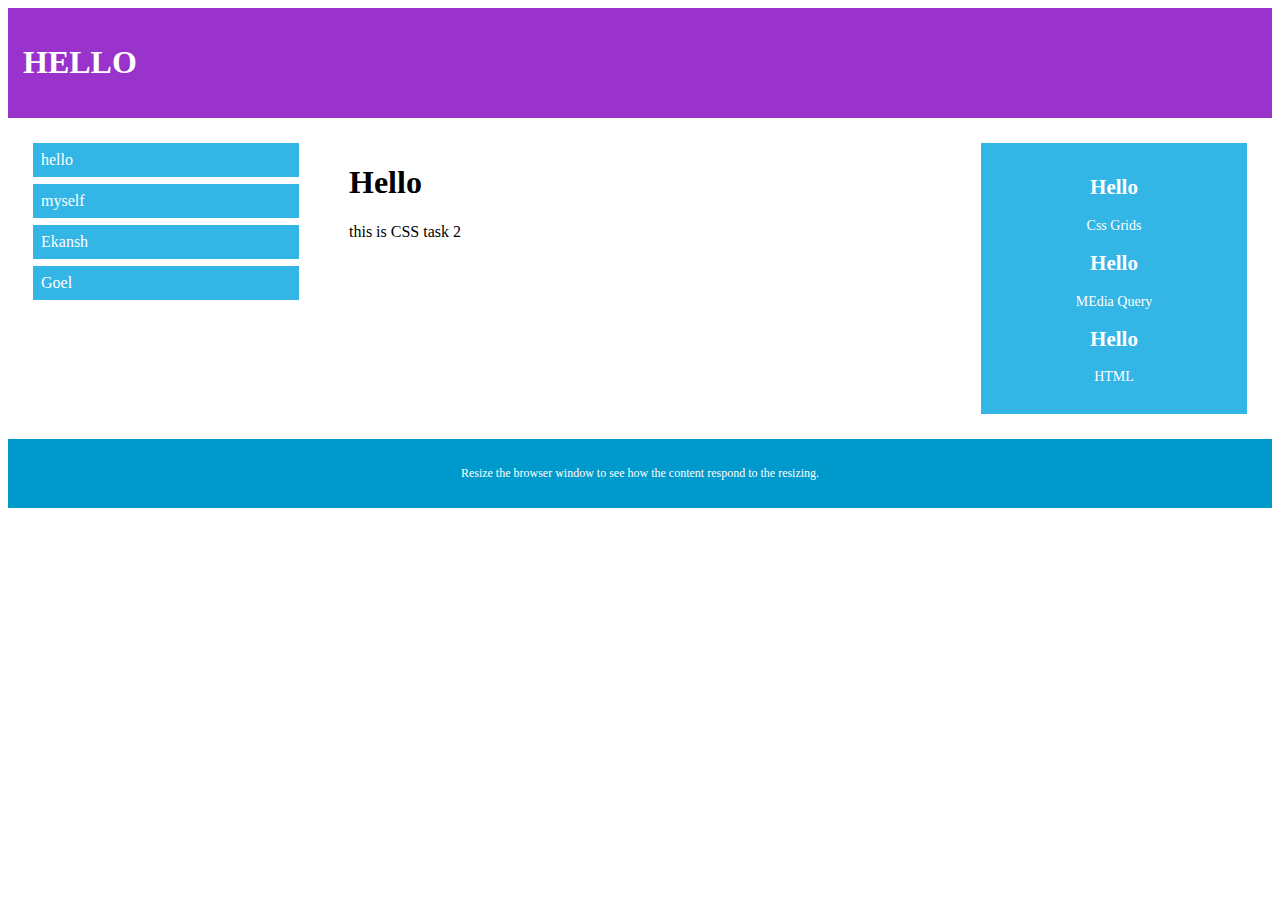
<file: CSS Task 2/index.html>
<!DOCTYPE html>
<html lang="en" dir="ltr">

<head>
  <meta charset="utf-8">
  <title>CSS TASK 2</title>
  <link rel="stylesheet" href="css/styles.css">
</head>

<body>
  <div class="header">
    <h1>HELLO</h1>
  </div>

  <div class="row">
    <div class="col-3 menu">
      <ul>
        <li>hello</li>
        <li>myself </li>
        <li>Ekansh</li>
        <li>Goel</li>
      </ul>
    </div>

    <div class="col-6">
      <h1>Hello</h1>
      <p>this is CSS task 2</p>
    </div>

    <div class="col-3 right">
      <div class="aside">
        <h2>Hello</h2>
        <p>Css Grids</p>
        <h2>Hello</h2>
        <p>MEdia Query</p>
        <h2>Hello</h2>
        <p>HTML</p>
      </div>
    </div>
  </div>

  <div class="footer">
    <p>Resize the browser window to see how the content respond to the resizing.</p>
  </div>
</body>

</html>
</file>
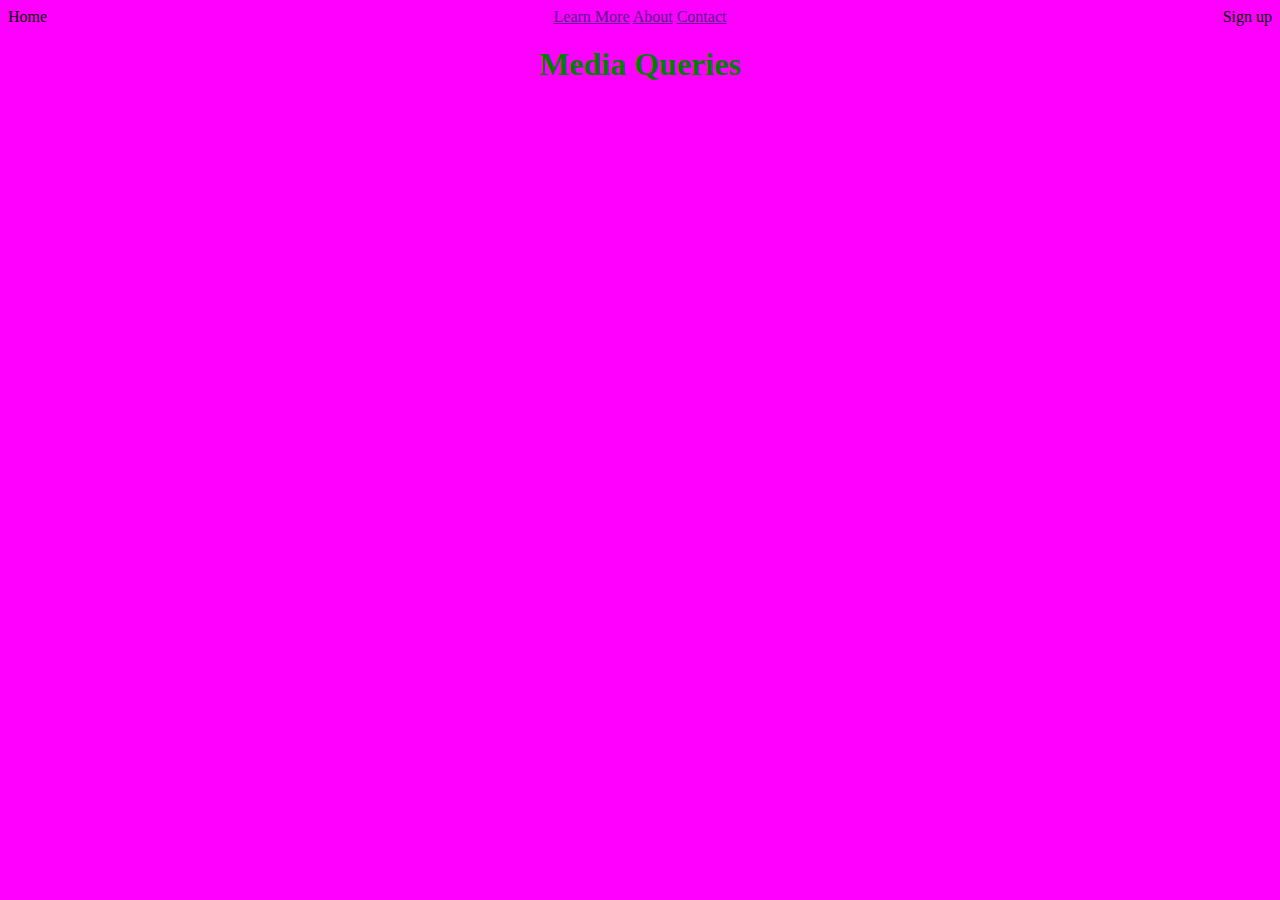
<file: CSS Task 3/index.html>
<!DOCTYPE html>
<html lang="en">

<head>
    <meta charset="UTF-8">
    <meta http-equiv="X-UA-Compatible" content="IE=edge">
    <meta name="viewport" content="width=device-width, initial-scale=1.0">
    <title>CSS TASK ^</title>
    <link rel="stylesheet" href="css/styles.css">
</head>

<body>
    <div class="Home">
        Home
    </div>
    <div class="container">
        <a href="">Learn More</a>
        <a href="">About</a>
        <a href="">Contact</a>
    </div>
    <div class="Signup">
        Sign up
    </div>
    <h1>Media Queries</h1>

</html>
</file>
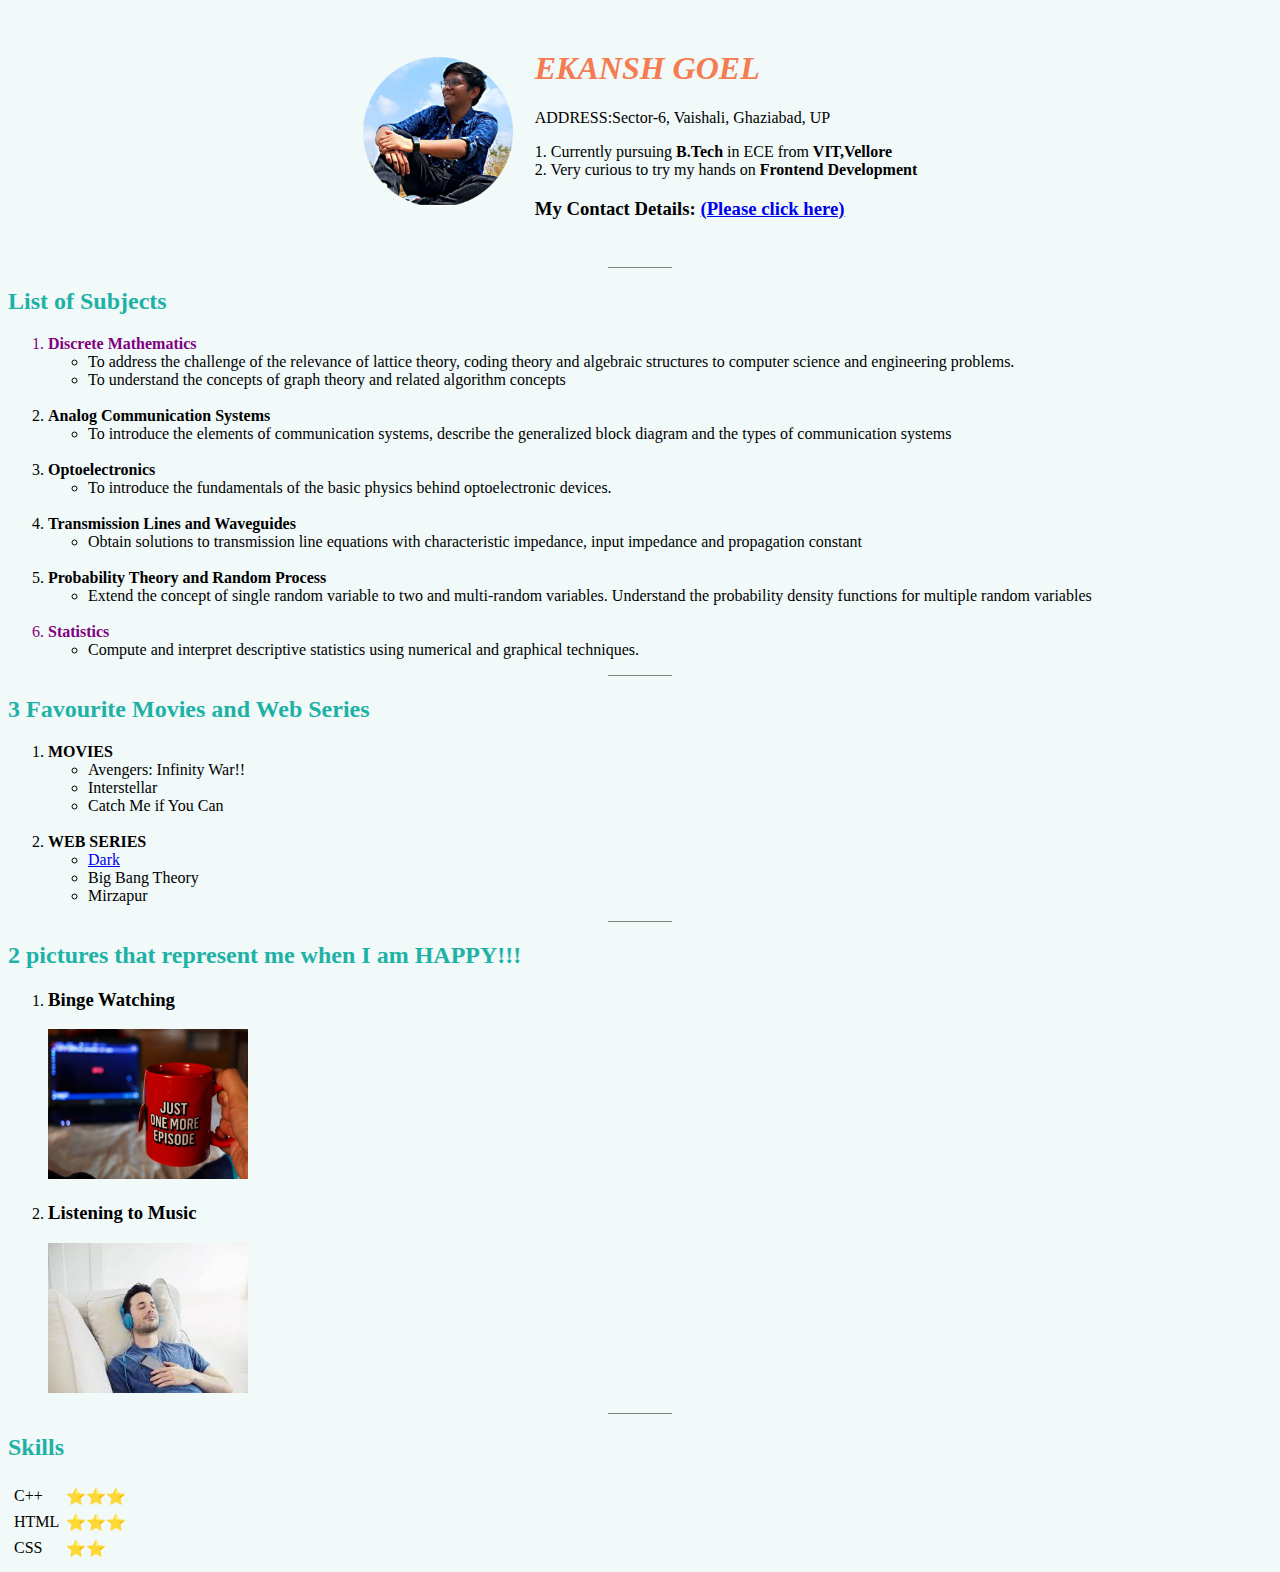
<file: HTML ANS CSS TASK 1/index.html>
<!DOCTYPE html>
<html>

<head>
  <meta charset="utf-8">
  <title>Ekansh's Personal Site</title>
  <link rel="stylesheet" href="css/styles.css">
</head>

<body>
  <table class="format" cellspacing="20">
    <tr>
      <td> <img src="images/circle-cropped.png" width="150" height="150" alt="Ekansh profile pic"></td>
      <td>
        <h1 class="ekansh">EKANSH GOEL</h1>
        <p>ADDRESS:Sector-6, Vaishali, Ghaziabad, UP</p>

        <p>
          1. Currently pursuing <strong>B.Tech</strong> in ECE from <strong>VIT,Vellore</strong>
          <br>
          2. Very curious to try my hands on <strong>Frontend Development</strong>
        </p>

        <h3>My Contact Details: <a href="contact.html">(Please click here)</a></h3>
      </td>
    </tr>
  </table>

  <hr size="3" noshade>

  <h2>List of Subjects</h2>
  <ol>
    <li class="interesting"><strong> Discrete Mathematics </strong></li>
    <ul>
      <li>To address the challenge of the relevance of lattice theory, coding theory and
        algebraic structures to computer science and engineering problems. </li>
      <li> To understand the concepts of graph theory and related algorithm concepts</li>
    </ul>
    <br>
    <li><strong>Analog Communication Systems</strong></li>
    <ul>
      <li>To introduce the elements of communication systems, describe the generalized block diagram
        and the types of communication systems</li>
    </ul>
    <br>
    <li><strong>Optoelectronics</strong></li>
    <ul>
      <li>To introduce the fundamentals of the basic physics behind optoelectronic devices.</li>
    </ul>
    <br>
    <li><strong>Transmission Lines and Waveguides</strong></li>
    <ul>
      <li>Obtain solutions to transmission line equations with characteristic impedance, input
        impedance and propagation constant</li>
    </ul>
    <br>
    <li><strong>Probability Theory and Random Process</strong></li>
    <ul>
      <li>Extend the concept of single random variable to two and multi-random variables.
        Understand the probability density functions for multiple random variables
      </li>
    </ul>
    <br>
    <li class="interesting"><strong>Statistics</strong></li>
    <ul>
      <li>Compute and interpret descriptive statistics using numerical and graphical
        techniques.
      </li>
    </ul>
  </ol>

  <hr size="3" noshade>
  <h2>3 Favourite Movies and Web Series</h2>
  <ol>
    <li><strong>MOVIES</strong></li>
    <ul>
      <li>Avengers: Infinity War!!</li>
      <li>Interstellar</li>
      <li>Catch Me if You Can</li>
    </ul>
    <br>
    <li><strong>WEB SERIES</strong></li>
    <ul>
      <li><a href="https://www.imdb.com/title/tt5753856/">Dark</a></li>
      <li>Big Bang Theory</li>
      <li>Mirzapur</li>
    </ul>

  </ol>

  <hr size="3" noshade>
  <h2>2 pictures that represent me when I am HAPPY!!!</h2>
  <ol>
    <li>
      <h3>Binge Watching</h3>
    </li>
    <img src="images/BInge.jpg" width="200" height="150" alt="Ekansh profile pic">

    <li>
      <h3>Listening to Music</h3>
    </li>
    <img src="images/music.jfif" width="200" height="150" alt="Ekansh profile pic">
  </ol>


  <hr size="3" noshade>

  <h2>Skills</h2>
  <table cellspacing="5">
    <tr>
      <td>C++</td>
      <td>⭐⭐⭐</td>
    </tr>
    <tr>
      <td>HTML</td>
      <td>⭐⭐⭐</td>
    </tr>
    <tr>
      <td>CSS</td>
      <td>⭐⭐</td>
    </tr>
  </table>




</body>

</html>
</file>
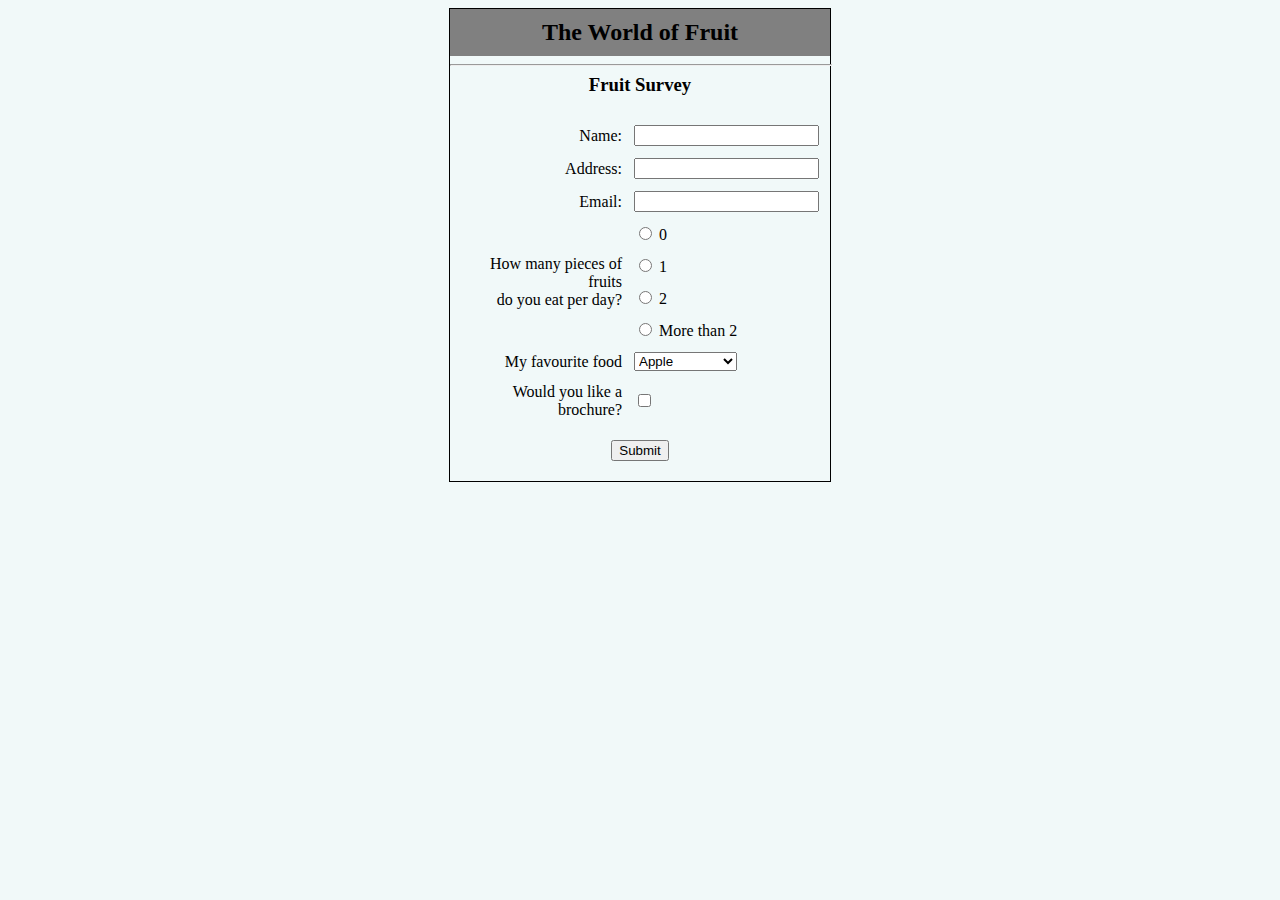
<file: HTML Task 3/index.html>
<!DOCTYPE html>
<html lang="en" dir="ltr">

<head>
  <meta charset="utf-8">
  <title>HTML TASK 3</title>
  <link rel="stylesheet" href="css/styles.css">
</head>

<body>
  <form class="info" action="index.html" method="post">
    <div class="align1">
      <h2 class="align">The World of Fruit</h2>
    </div>

    <hr width="380px">

    <h3  class="align3">Fruit Survey</h3>
    <table cellspacing="10" >
      <tr>
        <td class="align2">Name:</td>
        <td><input type="text" name="Name" value=""></td>
      </tr>

      <tr>
        <td class="align2">Address:</td>
        <td><input type="text" name="Adress" value=""></td>
      </tr>

      <tr>
        <td class="align2">Email:</td>
        <td><input type="text" name="email" value=""></td>
      </tr>

      <tr>
        <td class="align2" rowspan="4">How many pieces of fruits <br />
          do you eat per day?</td>
        <td><input type="radio" name="subject" value="maths"> 0</td><br>
      </tr>
      <tr>
        <td><input type="radio" name="subject" value="maths"> 1</td>
      </tr>
      <tr>
        <td><input type="radio" name="subject" value="maths"> 2</td>
      </tr>
      <tr>
        <td><input type="radio" name="subject" value="maths"> More than 2</td>
      </tr>

      <tr>
        <td class="align2">My favourite food</td>
        <td> <select name="scrollbar">
            <option value="Apple" selected>Apple</option>
            <option value="Mango">Mango</option>
            <option value="anaar">Pomegrenate</option>
            <option value="Guava">Guava</option>
          </select></td>
      </tr>

      <tr>
        <td class="align2">Would you like a brochure?</td>
        <td><input type = "checkbox" name = "check" value = "on"></td>
      </tr>

      <tr>
        <td class="align" colspan="2"><input type = "submit" name = "submit" value = "Submit" /></td>
      </tr>
    </table>
  </form>
</body>

</html>
</file>
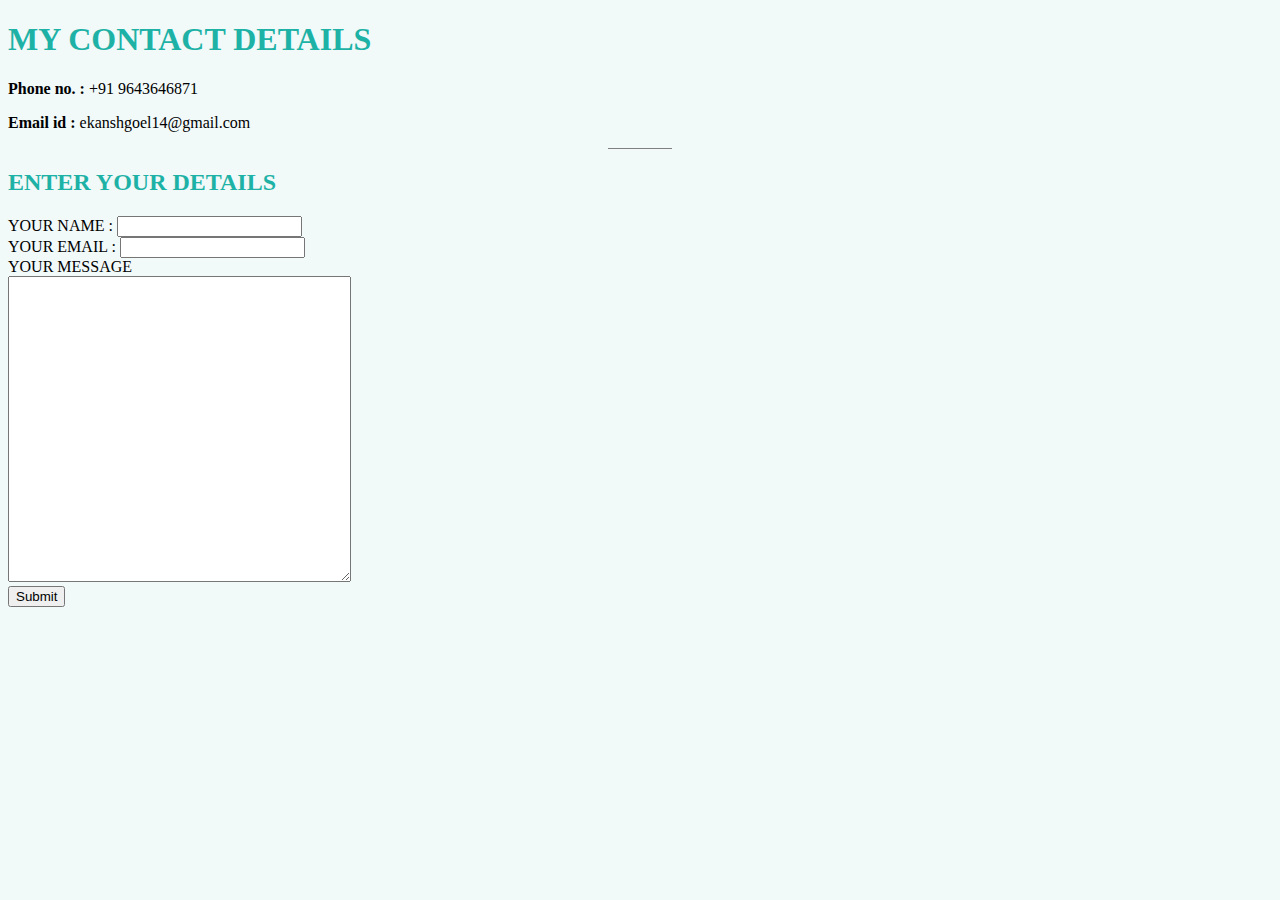
<file: HTML ANS CSS TASK 1/contact.html>
<!DOCTYPE html>
<html>

<head>
  <meta charset="utf-8">
  <title>CONTACT DETAILS</title>
  <link rel="stylesheet" href="css/styles.css">
</head>

<body>
  <h1 class="contact">MY CONTACT DETAILS</h1>
<p><strong>Phone no. : </strong>+91 9643646871</p>
<p><strong>Email id : </strong>ekanshgoel14@gmail.com</p>
<hr size="3" noshade>
<h2>ENTER YOUR DETAILS</h2>
<form action=mailto:ekanshgoel14@gmail.com method="post" enctype="text/plain">
  <label>YOUR NAME : </label>
  <input type="text" name="yourName" value=""><br>
  <label>YOUR EMAIL :</label>
  <input type="email" name="yourEmail" value=""><br>
  <label>YOUR MESSAGE</label><br>
  <textarea name="yourMessage" rows="20" cols="40"></textarea><br>

  <input type="submit" name="" ><br>
</form>

</body>

</html>
</file>
<file: CSS Task 2/css/styles.css>
* {
  box-sizing: border-box;
}

.row::after {
  content: "";
  clear: both;
  display: block;
}

[class*="col-"] {
  float: left;
  padding: 25px;
}

.header {
  background-color: #9933cc;
  color: #ffffff;
  padding: 15px;
}

.menu ul {
  margin: 0;
  padding: 0;
}

.menu li {
  padding: 8px;
  margin-bottom: 7px;
  background-color: #33b5e5;
  color: #ffffff;
}

.menu li:hover {
  background-color: #0099cc;
}

.aside {
  background-color: #33b5e5;
  padding: 15px;
  color: #ffffff;
  text-align: center;
  font-size: 14px;
}

.footer {
  background-color: #0099cc;
  color: #ffffff;
  text-align: center;
  font-size: 12px;
  padding: 15px;
}

/* For desktop: */
.col-1 {width: 8.33%;}
.col-2 {width: 16.66%;}
.col-3 {width: 25%;}
.col-4 {width: 33.33%;}
.col-5 {width: 41.66%;}
.col-6 {width: 50%;}
.col-7 {width: 58.33%;}
.col-8 {width: 66.66%;}
.col-9 {width: 75%;}
.col-10 {width: 83.33%;}
.col-11 {width: 91.66%;}
.col-12 {width: 100%;}

@media only screen and (max-width: 768px) {
  /* For mobile phones: */
  [class*="col-"] {
    width: 100%;
  }
}
</file>
<file: CSS Task 3/css/styles.css>
* {
    box-sizing: border-box;
}

.Home {
    float: left;
    width: 25%;
}

.container {
    text-align: center;
    float: left;
    width: 50%;
}

.Signup {
    text-align: right;
    float: right;
    width: 25%;
}

h1 {
    clear: both;
    text-align: center;
    padding-top: 20px;
    padding-bottom: 20px;
    margin-top: 21px;
}

@media only screen and (max-width:500px) {
    .Home {
        display: block;
        width: 100%;
        text-align: center;
    }

    .container {
        display: block;
        width: 100%;
    }

    .Signup {
        display: block;
        width: 100%;
        text-align: center;
    }
}

@media only screen and (min-width:500px) and (max-width:800px) {
    h1 {
        color: orange;

    }

    .Home {
        display: block;
        width: 100%;
        text-align: center;
    }

    .container {
        display: block;
        width: 100%;
    }

    .Signup {
        display: block;
        width: 100%;
        text-align: center;
    }
}

@media only screen and (min-width:800px) and (max-width:1000px) {
    h1 {
        color: blue;
    }

}

@media only screen and (min-width:1000px) and (max-width:1200px) {
    h1 {
        color: yellow;
    }

    * {
        background-color: magenta;
    }
}

@media only screen and (min-width:1200px) {
    h1 {
        color: green;
    }

    * {
        background-color: magenta;
    }
}
</file>
<file: HTML ANS CSS TASK 1/css/styles.css>
body{
  background-color:#f1f9f9;
}

.format{
  margin: 0 auto;

}

hr{
  border-style: none;

  border-color: grey;
  border-width: 5px;
  width: 5%;
}

.ekansh{
  font-family: Goergia;
  font-weight: 800;
  color:#f57b51;
  font-style: italic;
}

.contact{
  color: #1eb2a6;
}

.interesting{
  color: #800080;
}

h2{
  color: #1eb2a6;
}
</file>
<file: HTML Task 3/css/styles.css>
body{
  background-color:#f1f9f9;
}

form {
  /* Center the form on the page */
  margin: 0 auto;
  width: 380px;
  /* Form outline */

  border: 1px solid black;

}
.align3{
  margin: 0px;
  text-align: center;
}
.align2{
  text-align: right;
}

.align1{
  background-color: grey;
}

.align{
  margin: 0px;
  padding: 10px;
  text-align: center;
}
</file>
